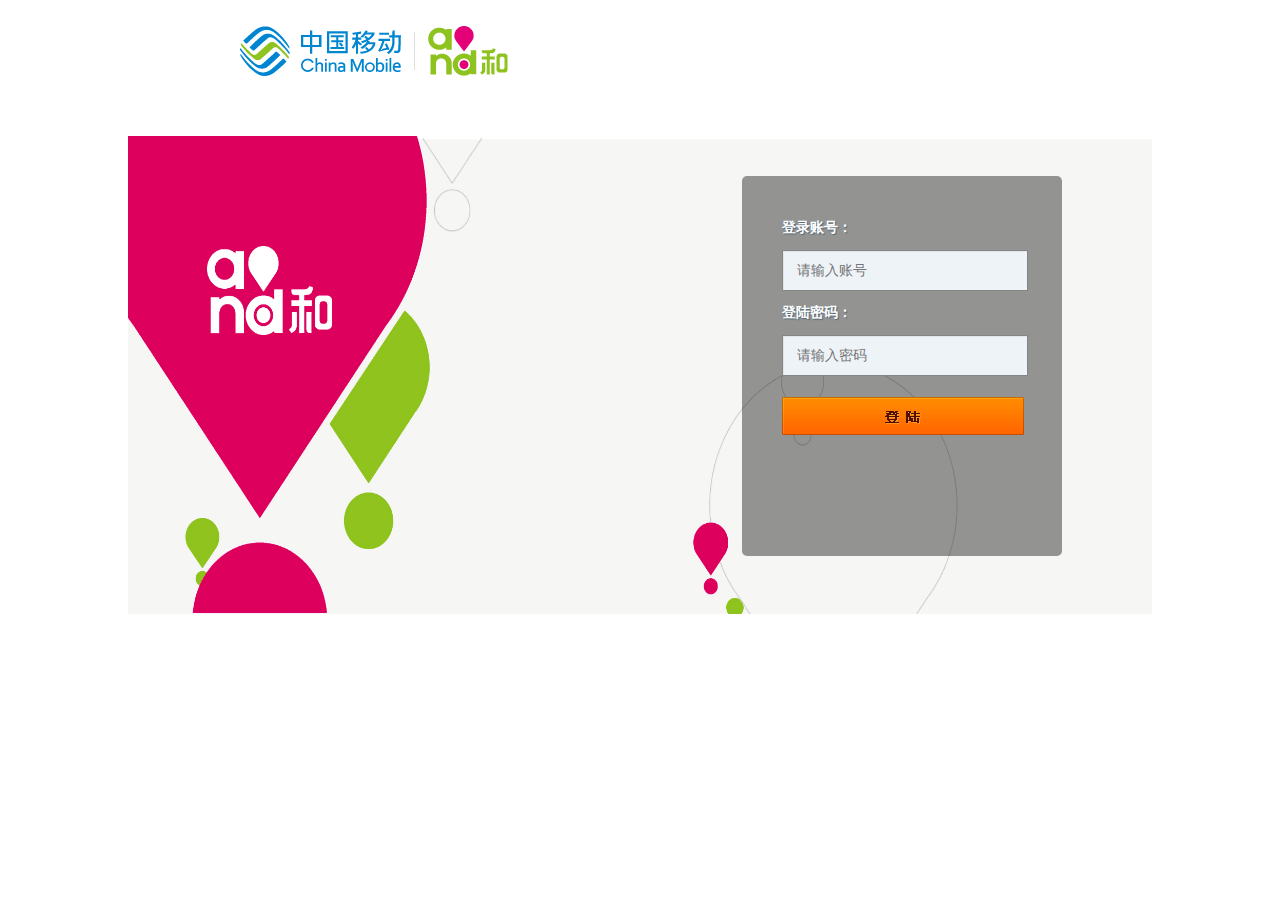
<file: src/main/webapp/index.html>
<!DOCTYPE html PUBLIC "-//W3C//DTD XHTML 1.0 Transitional//EN""http://www.w3.org/TR/xhtml1/DTD/xhtml1-transitional.dtd">
<html xmlns="http://www.w3.org/1999/xhtml">
<head>
    <meta http-equiv="Content-Type" content="text/html; charset=utf-8"/>
    <title>系统登录</title>
    <link href="css/login.css" rel="stylesheet" rev="stylesheet" type="text/css" media="all"/>
    <link href="css/demo.css" rel="stylesheet" rev="stylesheet" type="text/css" media="all"/>
    <script type="text/javascript" src="js/jquery1.42.min.js"></script>
    <script type="text/javascript" src="js/jquery.SuperSlide.js"></script>
    <script type="text/javascript" src="js/Validform_v5.3.2_min.js"></script>


    <script>
        $(function () {

            $(".i-text").focus(function () {
                $(this).addClass('h-light');
            });

            $(".i-text").focusout(function () {
                $(this).removeClass('h-light');
            });

            $("#username").focus(function () {
                var username = $(this).val();
                if (username == '输入账号') {
                    $(this).val('');
                }
            });

            $("#username").focusout(function () {
                var username = $(this).val();
                if (username == '') {
                    $(this).val('输入账号');
                }
            });


            $("#password").focus(function () {
                var username = $(this).val();
                if (username == '输入密码') {
                    $(this).val('');
                }
            });


            $("#yzm").focus(function () {
                var username = $(this).val();
                if (username == '输入验证码') {
                    $(this).val('');
                }
            });

            $("#yzm").focusout(function () {
                var username = $(this).val();
                if (username == '') {
                    $(this).val('输入验证码');
                }
            });


            $(".registerform").Validform({
                tiptype: function (msg, o, cssctl) {
                    var objtip = $(".error-box");
                    cssctl(objtip, o.type);
                    objtip.text(msg);
                },
                ajaxPost: true
            });

        });


    </script>


</head>

<body>


<div class="header">
    <h1 class="headerLogo"><img alt="logo" src="images/yd_logo.png"></h1>
</div>

<div class="banner">

    <div class="login-aside">
        <div id="o-box-up"></div>
        <div id="o-box-down" style="table-layout:fixed;">
            <div class="error-box"></div>

            <form class="registerform" method="post" action="">
                <div class="fm-item">
                    <label for="logonId" class="form-label">登录账号：</label>
                    <input type="text" value="" maxlength="100" id="username" class="i-text"
                           datatype="s6-18" errormsg="用户名至少6个字符,最多18个字符！" placeholder="请输入账号">
                    <div class="ui-form-explain"></div>
                </div>

                <div class="fm-item">
                    <label for="logonId" class="form-label">登陆密码：</label>
                    <input type="password" value="" maxlength="100" id="password" class="i-text" datatype="*6-16"
                           nullmsg="请设置密码！" errormsg="密码范围在6~16位之间！" placeholder="请输入密码">
                    <div class="ui-form-explain"></div>
                </div>

                <div class="fm-item">
                    <label for="logonId" class="form-label"></label>
                    <input type="button" value="" tabindex="4" id="send-btn" class="btn-login">
                    <div class="ui-form-explain"></div>
                </div>

            </form>

        </div>

    </div>

    <div class="bd">
        <ul>
            <li style="background:url(images/yidong.png) center 0 no-repeat;background-size:80% 100%"></li>
            <li style="background:url(images/yidong.png) center 0 no-repeat;background-size:80% 100%"></li>
        </ul>
    </div>

    <div class="hd">
        <ul></ul>
    </div>
</div>
<script type="text/javascript">
    jQuery(".banner").slide({
        titCell: ".hd ul",
        mainCell: ".bd ul",
        effect: "fold",
        autoPlay: true,
        autoPage: true,
        trigger: "click"
    });

    $("#send-btn").click(function () {
        $.ajax({
            url: "http://localhost:8083/user/login.do",
            type: "POST",
            data: {
                username: $("#username").val(),
                password: $("#password").val()
            },
            success: function (result) {
                console.log(result.status)
                if (result.status == 0) {
                    location = "new-form.html";
                }
            }
        })

    })

</script>


</body>
</html>
</file>
<file: src/main/webapp/css/demo.css>
﻿.fz12{font-size:12px;}
.main{padding-bottom:60px; padding-top:36px;}
.main h1,
.main h2,
.main h3{padding-left:10px;}
.main h1{text-align:center;color: #212222; font-family: "microsoft yahei"; font-size: 36px; font-weight: normal; line-height: 2em; margin-bottom: 36px;}
.main h2{background-color:#eee; line-height:2!important;}
.main h3{font-size:20px; margin-bottom:10px;}
.lireset2{padding-left:10px;}
.registerform{margin-bottom:40px;}
.registerform .need{
	width:10px;
	color:#b20202;
}
.registerform td{
	padding:5px 0;
	vertical-align:top;
	text-align:left;
}
.registerform .inputxt,.registerform textarea{
	border:1px solid #a5aeb6;
	width:196px;
	padding:4px 2px;
}
.registerform textarea{
	height:75px;
}

.registerform .tip{
	line-height:20px;
	color:#5f6a72;
}
.registerform select{
	width:202px;
}
.registerformalter select{
	width:124px;
}
.swfupload{
	vertical-align:top;
}
.passwordStrength{

}
.passwordStrength b{
	font-weight:normal;
}
.passwordStrength b,.passwordStrength span{
	display:inline-block; 
	vertical-align:middle;
	line-height:16px;
	line-height:18px\9;
	height:16px;
}
.passwordStrength span{
	width:45px; 
	text-align:center; 
	background-color:#d0d0d0; 
	border-right:1px solid #fff;
}
.passwordStrength .last{
	border-right:none;
}
.passwordStrength .bgStrength{
	color:#fff;
	background-color:#71b83d;
}
#demo1 .passwordStrength{
	margin-left:8px;
}
.tipmsg{
	padding:0 10px;
}



.document{
	min-height:800px;
}
.document .sidenav{
	width:170px;
	background-color:#eee;
	padding:10px 10px 20px;
}
.document .sidenav h3{
	font-size:14px;
	padding:5px 10px;
	background-color:#e1e1e1;
}
.document .sidenav a{
	color:#1870a9;
}
.document .content{
	width:750px;
}
.document .content dt{
	background-color:#eee;
    line-height:2;
	padding:0 10px;
}
.document .content dt a{
	color:#79a605;
	padding:5px 0;
	font-size:20px;
	font-weight:bold;
	display:block;
}
.document .content dt a:hover,
.document .content h3 a:hover{text-decoration:none; cursor:default;}
.document .content dd{
	padding:15px 0;
}
.document .content h3{
	color:#333;
	font-size:16px;
}
.document .content p{
	padding:0 0 16px 10px;
	margin-bottom:0;
}
.document .content .intro{
	margin-bottom:16px;
}
.document .content .intro p{
	padding-bottom:0;
}
.document .content .intro pre{padding-left:10px;}
.document .content .wp_syntax{
	margin-left:10px;
	margin-right:10px;
}
.document .sidenav .lireset2{padding-left:0;}
.document .sidenav li ul{display:none;}

.toTop {
	display:block;
	width:48px;
	height:49px;
	overflow:hidden;
	text-indent:-20000px;
	position:fixed;
	right:15px;
	bottom:20px;
	display:none;
	background:url(../images/totop.png) no-repeat;
	_position:absolute;
	_top:expression(documentElement.scrollTop+documentElement.clientHeight-this.offsetHeight-20);
}
</file>
<file: src/main/webapp/css/login.css>
/*---------------------reset----------------------*/
html, body, div, span, applet, object, iframe, h1, h2, h3, h4, h5, h6, p, blockquote, pre, a, abbr, acronym, address, big, cite, code, del, dfn, em, font, img, ins, kbd, q, s, samp, small, strike, strong, sub, sup, tt, var, b, u, i, center, dl, dt, dd, ol, ul, li, fieldset, form, label, legend, table, caption, tbody, tfoot, thead, tr, th, td { margin:0; padding:0; border:0; outline:0;}
ol, ul, li { list-style:none } 
body { background:#FFF;}
:focus { outline:0 }
table { border-collapse:collapse; border-spacing:0 }
table,table td,table th{border:1px solid #edeada;border-collapse:collapse;}
address, cite, code, dfn, em, var, i { font-style:normal }
input[type=button], input[type=submit], button { cursor:pointer; outline:none;}
.input, select { vertical-align:middle }
* html .clearfix { zoom:1 }
*+html .clearfix { zoom:1 }
textarea{resize:none;}
a { text-decoration:none; color:#009bd8 }
.clearfix:after {clear: both;content: ".";display: block;height: 0;overflow: hidden;visibility: hidden;}
.pos-r{ position:relative;}
.hide{ display:none;}
/*---------------------header----------------------*/

.header{ height: 84px;margin:26px auto; overflow: hidden; position: relative; width: 800px; z-index: 2;}
.headerNav { right: 0;text-align: right;top: 52px; width: 300px; position:absolute;}
.headerNav a{ color:#515151; font-size:12px; padding:0 2px;}
.headerNav a:hover{ text-decoration:underline; color:#658b98;}

/*---------------------banner----------------------*/
.banner{ min-width:1000px;  position:relative;  height:478px; overflow:hidden;  }
.banner .bd{ position:relative; z-index:0;  }
.banner .bd ul{ width:100% !important; }
.banner .bd li{ width:100% !important;  height:478px; }
.banner .bd li .siteWidth{ width:1000px; position:relative;  margin:0 auto;  height:299px;  }
.banner .bd li a{ height:299px; display:block;  }
.banner .bd .txt{ position:absolute; width:415px; top:100px; left:22px;   font:normal 18px/30px "Microsoft YaHei";    }
.banner-shadow{ height:50px; line-height:50px; background:url(../images/banner-shdow.png) repeat-x;}
.footer{text-align:center; font-size:12px; color:#999999;}
.login-aside{position:absolute; width:320px; height:380px; z-index:9999999; border-radius:5px; left:58%; top:40px;}


.error-box{
color:#f7ccc8;
font-size:12px;
margin-bottom:10px;
}


label.form-label {
    display: block;
    float: none;
    height: auto;
    line-height: 12px;
    text-align: left;
    width: auto;
	font-size:14px;
	color:#fff;
	font-weight:bold;
	text-shadow:1px 1px 1px #4e6877;
	-o-text-shadow:1px 1px 1px #4e6877;
	-o-moz-shadow:1px 1px 1px #4e6877;
	-o-mis-shadow:1px 1px 1px #4e6877;
	-o-webkit-shadow:1px 1px 1px #4e6877;
	margin-top:16px;
	margin-bottom:16px;
}

#o-box-up,#o-box-down {
    width:320px;
    height:380px;
    position:absolute;
	border-radius:5px;

}
#o-box-up {
    background-color:#000;
    filter:alpha(opacity:40);
    opacity:0.4;
}
 
#o-box-down{ padding:30px 0 0 40px;}

.i-text{ 
  width:240px;
  height:37px;
  line-height:37px;
  border:1px solid #858585;
  background:#eef3f8;
  color:#9cb5cd;
  font-size:14px; 
  text-indent:12px; 
  box-shadow:1px 1px 1px #dfe4e8 inset;
  -moz-box-shadow:1px 1px 1px #dfe4e8 inset;
  -webkit-box-shadow:1px 1px 1px #dfe4e8 inset;
  -o-box-shadow:1px 1px 1px #dfe4e8 inset;
  -mis-box-shadow:1px 1px 1px #dfe4e8 inset;
 }
 
 .yzm{ width:112px;}
 .yzm-img{ position:absolute; left:130px; top:30px; cursor:pointer;}

.btn-login{ width:242px; height:38px; background:url(../images/login-btn.png) no-repeat; border:none; margin-top:5px;}




.h-light{
  border:1px solid #80acd9;
  background:#fff;
  color:#9cb5cd;
  font-size:14px; 
  text-indent:12px; 
  border-color: #0787be;
  box-shadow: 0 1px 4px rgba(11, 122, 179, 0.65) inset, 0 0 14px rgba(11, 122, 179, 0.45);

}
</file>
